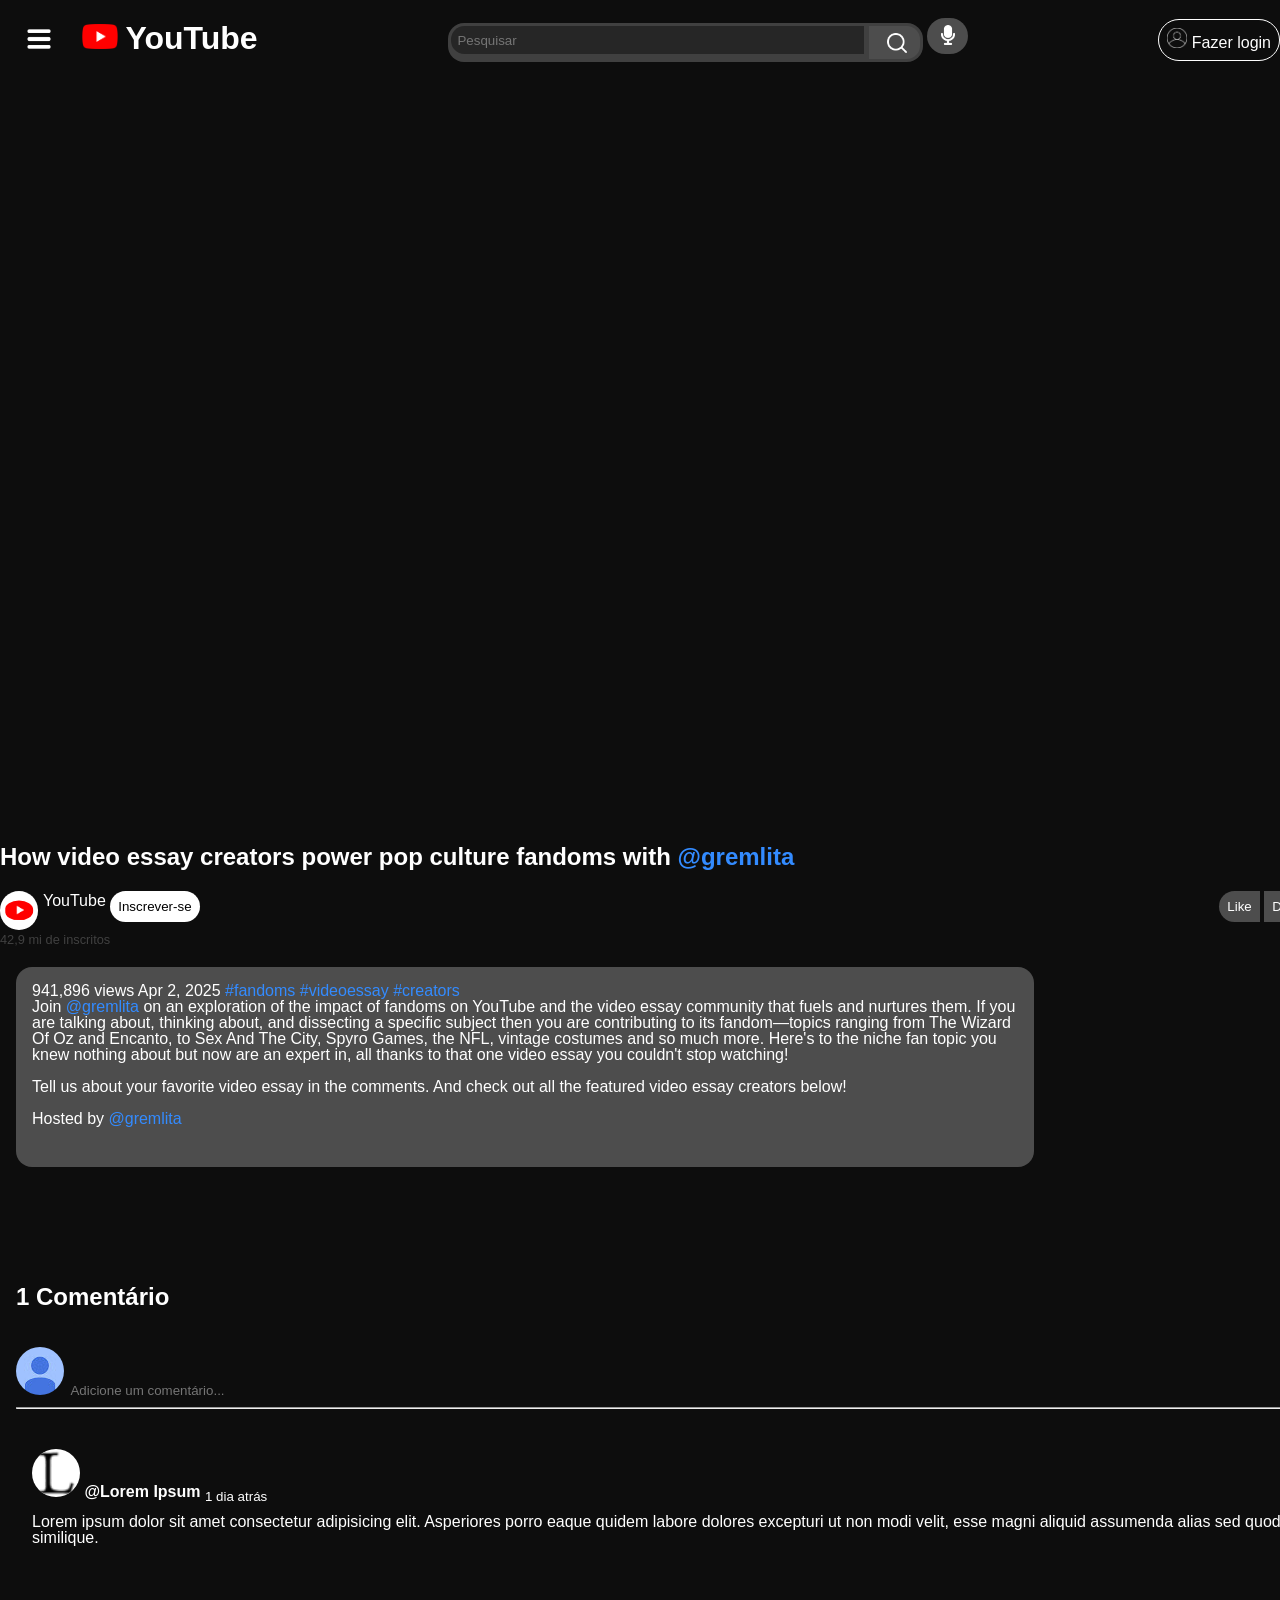
<file: index.html>
<!DOCTYPE html>
<html lang="pt-br">
<head>
    <meta charset="UTF-8">
    <meta name="viewport" content="width=device-width, initial-scale=1.0">
    <title>YouTube</title>

    <link rel="stylesheet" href="style.css">
</head>
<body>
    <header>
        <div>
            <button id="SideMenu"><img src="images/Menu_icon.png" alt="Ícone de Menu" height="20"></button>
            <img src="images/Youtube_logo.png" alt="Logomarca" height="25">
            <h1>YouTube</h1>
        </div>
        
        <div>
            <form action="">
                <input type="text" name="Bar" id="SearchBar" placeholder="Pesquisar">
                <input type="image" src="images/Search_icon.png" alt="Pesquisar" height="20" id="SearchButton">
            </form>
            <button><img src="images/Microphone_icon.png" alt="Microfone" height="20"></button>
        </div>

        <div id="login">
            <a href=""><img src="images/Login_icon.png" alt="Butão de Perfil" height="20"> Fazer login</a>
        </div>
    </header>
    <nav>
        <a href="">Início</a>
        <a href="">Shorts</a>
        <a href="">Inscrições</a>
        <div><hr></div>
        <a href="">Você</a>
        <a href="">Histórico</a>
        <div><hr></div>
        <a href="">Fazer login</a>
        <div><hr></div>
        <a href="">Em alta</a>
        <a href="">Shopping</a>
        <a href="">Música</a>
        <a href="">Filmes</a>
        <a href="">Ao vivo</a>
        <a href="">Jogos</a>
        <a href="">Notícias</a>
        <a href="">Esportes</a>
        <a href="">Cursos</a>
        <a href="">Podcasts</a>
        <div><hr></div>
        <a href="">YouTube Premium</a>
        <a href="">YouTube Music</a>
        <a href="">YouTube Kids</a>
        <div><hr></div>
        <a href="">Configurações</a>
        <a href="">Histórico de Denúncias</a>
        <a href="">Ajuda</a>
        <a href="">Enviar feedback</a>
        <div><hr></div>
        <!--Alguns outros links menores aqui-->
    </nav>
    <main>
        <div id="Video">
            <div id="frame">
                <iframe height="739" width="1314" src="https://www.youtube.com/embed/ON0FnsxT_Ek" title="How video essay creators power pop culture fandoms with @gremlita" frameborder="0" allow="accelerometer; autoplay; clipboard-write; encrypted-media; gyroscope; picture-in-picture; web-share" referrerpolicy="strict-origin-when-cross-origin" allowfullscreen></iframe>
            </div>
            <h2>How video essay creators power pop culture fandoms with <span>@gremlita</span></h2>
            <div id="channel">
                <div>
                    <div id="name">
                        <img src="images/Youtube_logo.png" alt="Canal do YouTube" height="20" id="account">
                        <p>YouTube</p> <br>
                        <p id="subs">42,9 mi de inscritos</p>
                    </div>
                    <button style="background-color: white; color: black;">Inscrever-se</button>
                </div>
                <div>
                    <button style="border-radius: 2em 0 0 2em;">Like</button>
                    <button style="border-radius: 0 2em 2em 0;">Dislike</button>
                    <button>Compartilhar</button>
                    <button>Salvar</button>
                    <button>...</button>
                </div>
            </div>
            <div id="desc">
                <p>
                    941,896 views  Apr 2, 2025  <span>#fandoms #videoessay #creators</span> <br>
                    Join <span>@gremlita</span> on an exploration of the impact of fandoms on YouTube and the video essay community that fuels and nurtures them. If you are talking about, thinking about, and dissecting a specific subject then you are contributing to its fandom—topics ranging from The Wizard Of Oz and Encanto, to Sex And The City, Spyro Games, the NFL, vintage costumes and so much more. Here's to the niche fan topic you knew nothing about but now are an expert in, all thanks to that one video essay you couldn't stop watching!
                    <br> <br>
                    Tell us about your favorite video essay in the comments. And check out all the featured video essay creators below! 
                    <br> <br>
                    Hosted by <span>@gremlita</span>
                </p>
            </div>
        </div>
        <div id="Tab">
            <div class="miniatura"><img src="images/thumbnails/thumbnail1.png" alt="miniatura"></div>
            <div class="miniatura"><img src="images/thumbnails/thumbnail2.png" alt="miniatura"></div>
            <div class="miniatura"><img src="images/thumbnails/thumbnail3.jpg" alt="miniatura"></div>
            <div class="miniatura"><img src="images/thumbnails/thumbnail4.jpg" alt="miniatura"></div>
            <div class="miniatura"><img src="images/thumbnails/thumbnail5.jpg" alt="miniatura"></div>
            <div class="miniatura"><img src="images/thumbnails/thumbnail6.jpg" alt="miniatura"></div>
            <div class="miniatura"><img src="images/thumbnails/thumbnail7.jpg" alt="miniatura"></div>
            <div class="miniatura"><img src="images/thumbnails/thumbnail8.jpg" alt="miniatura"></div>
            <div class="miniatura"><img src="images/thumbnails/thumbnail9.jpg" alt="miniatura"></div>
            <div class="miniatura"><img src="images/thumbnails/thumbnail0.jpg" alt="miniatura"></div>
        </div>
        <div id="Comment">
            <h2>1 Comentário</h2>
            <div id="writeyour">
                <img src="images/unnamed.jpg" alt="Foto de Perfil">
                <input type="text" placeholder="Adicione um comentário...">
                <hr>
            </div>
            <div class="com">
                <img src="images/user.png" alt="Foto de Perfil">
                <strong>@Lorem Ipsum</strong> <sub>1 dia atrás</sub>
                <br> <br>
                <p>Lorem ipsum dolor sit amet consectetur adipisicing elit. Asperiores porro eaque quidem labore dolores excepturi ut non modi velit, esse magni aliquid assumenda alias sed quod ipsa, eos necessitatibus similique.</p>
            </div>
        </div>
    </main>
    <footer>

    </footer>
</body>
</html>
</file>
<file: style.css>
/*Básico e Principal*/

* {
    font-family: 'Lucida Sans', 'Lucida Sans Regular', 'Lucida Grande', 'Lucida Sans Unicode', Geneva, Verdana, sans-serif;
}

body {
    margin: 0;

    background-color: hsl(0, 0%, 5%);
}

header {
    display: flex;
    flex-direction: row;

    align-items: center;
    justify-content: space-between;

    height: 5em;
}

#SideMenu {
    background: none;
    border: none;

    padding: 1em;
    margin: 1em;
    border-radius: 5em;
}

#SideMenu:hover {
    background-color: hsl(0, 0%, 25%);
}

h1 {
    display: inline-block;

    margin: 0 0 0 0.1em;
    color: white;
}

header form {
    display: inline-block;
    background-color: hsl(0, 0%, 25%);

    border-radius: 1em;
}

#SearchBar {
    background-color: hsl(0, 0%, 15%);
    border: none;
    color: hsl(0, 0%, 50%);

    padding: 0.5em;
    margin: 0.2em;

    border-radius: 1em 0 0 1em;

    width: 30em;
}

#SearchButton {
    background-color: hsl(0, 0%, 30%);

    float: right;

    padding: 0.5em 1em 0.5em 1.3em;
    margin: 0.2em;

    border-radius: 0 1em 1em 0;
}

header button {
    background-color: hsl(0, 0%, 30%);
    border: none;

    padding: 0.5em 1em 0.5em 1em;

    border-radius: 2em;
}

#login {
    border: thin solid white;
    border-radius: 2em;

    padding: 0.5em;
}

#login a {
    color: white;
    text-decoration: none;
}

/**/

nav {
    display: none;
    flex-direction: column;

    width: 10em;
    height: 100vh;
    position: absolute;

    background-color: darkgrey;
}

main {
    display: grid;
    gap: 1em;

    grid-template-areas: 
    'video tab tab tab tab tab tab'
    'com tab tab tab tab tab tab'
    'com tab tab tab tab tab tab'
    'com tab tab tab tab tab tab'
    'com tab tab tab tab tab tab'
    'com tab tab tab tab tab tab'
    'com tab tab tab tab tab tab';

    height: 200vh;
}

/*Parte do Vídeo e sua descrição*/

#Video {
    grid-area: video;
    display: flex;
    flex-direction: column;
}

iframe {
    position: relative;

    margin: 0 6em 0 6em;

    border-radius: 1em;
}

#frame {
    float: left;

    height: 739;
    width: 1314;
}

h2 {
    color: white;
}

span {
    color: hsl(214, 100%, 60%);
}

#account {
    background-color: white;

    padding: 0.6em 0.3em 0.6em 0.3em;
    border-radius: 2em;
}

#channel {
    display: flex;
    justify-content: space-between;
    align-items: baseline;

    color: white;
}

p {
    display: inline-block;
    line-height: 1em;

    position: relative;
    bottom: 1.5em;
}

#subs {
    display: inline;
    font-size: 0.8em;

    color: hsl(0, 0%, 25%);
}

#name {
    display: inline;
    float: inline-start;
}

#Video button {
    border: none;
    border-radius: 2em;

    background-color: hsl(0, 0%, 30%);
    color: white;

    padding: 0.6em;
}

#desc {
    background-color: hsl(0, 0%, 30%);
    width: 77vw;
    height: 10em;
    margin: 0 0 0 1em;
    padding: 1.5em 1em 1em 1em;
    color: white;
    border-radius: 1em;
}

/*Tabela de Vídeos*/

#Tab {
    grid-area: tab;
    display: flex;
    flex-direction: column;
}

.miniatura {
    height: 10em;
    width: 20em;
    margin: 1em;
    background-color: hsl(0, 0%, 30%);
    border-radius: 1em;
}

.miniatura img {
    height: 10em;
    width: 20em;
    border-radius: 1em;
}

/*Secção de Comentários*/

#Comment {
    grid-area: com;

    margin: 1em;
    color: white;
    display: flex;
    flex-direction: column;
    gap: 1em;
}

#writeyour img {
    border-radius: 2em;
}

#writeyour input {
    background-color: hsl(0, 0%, 5%);
    color: white;
    border: none;
    width: 100em;
}

.com {
    margin: 1em;
}

.com img {
    background-color: white;
    height: 3em;
    width: auto;
    border-radius: 2em;
}
</file>
